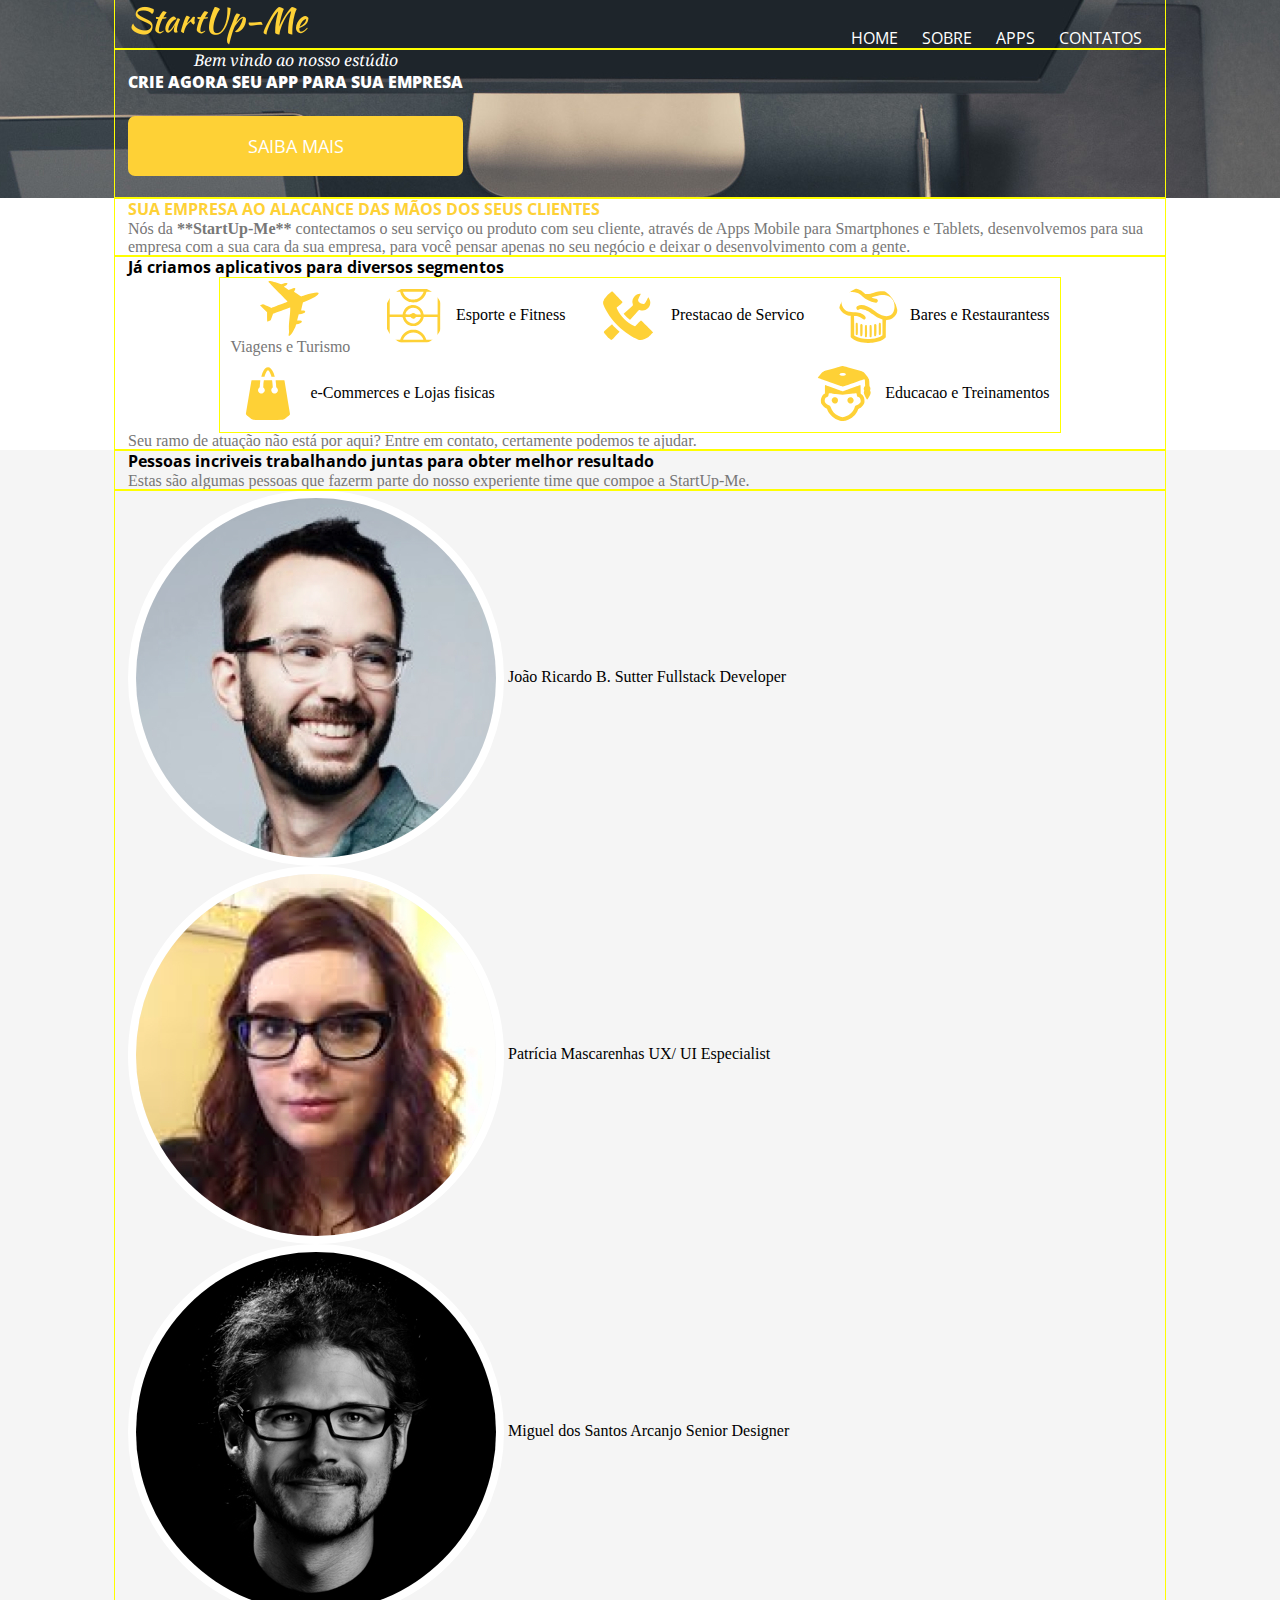
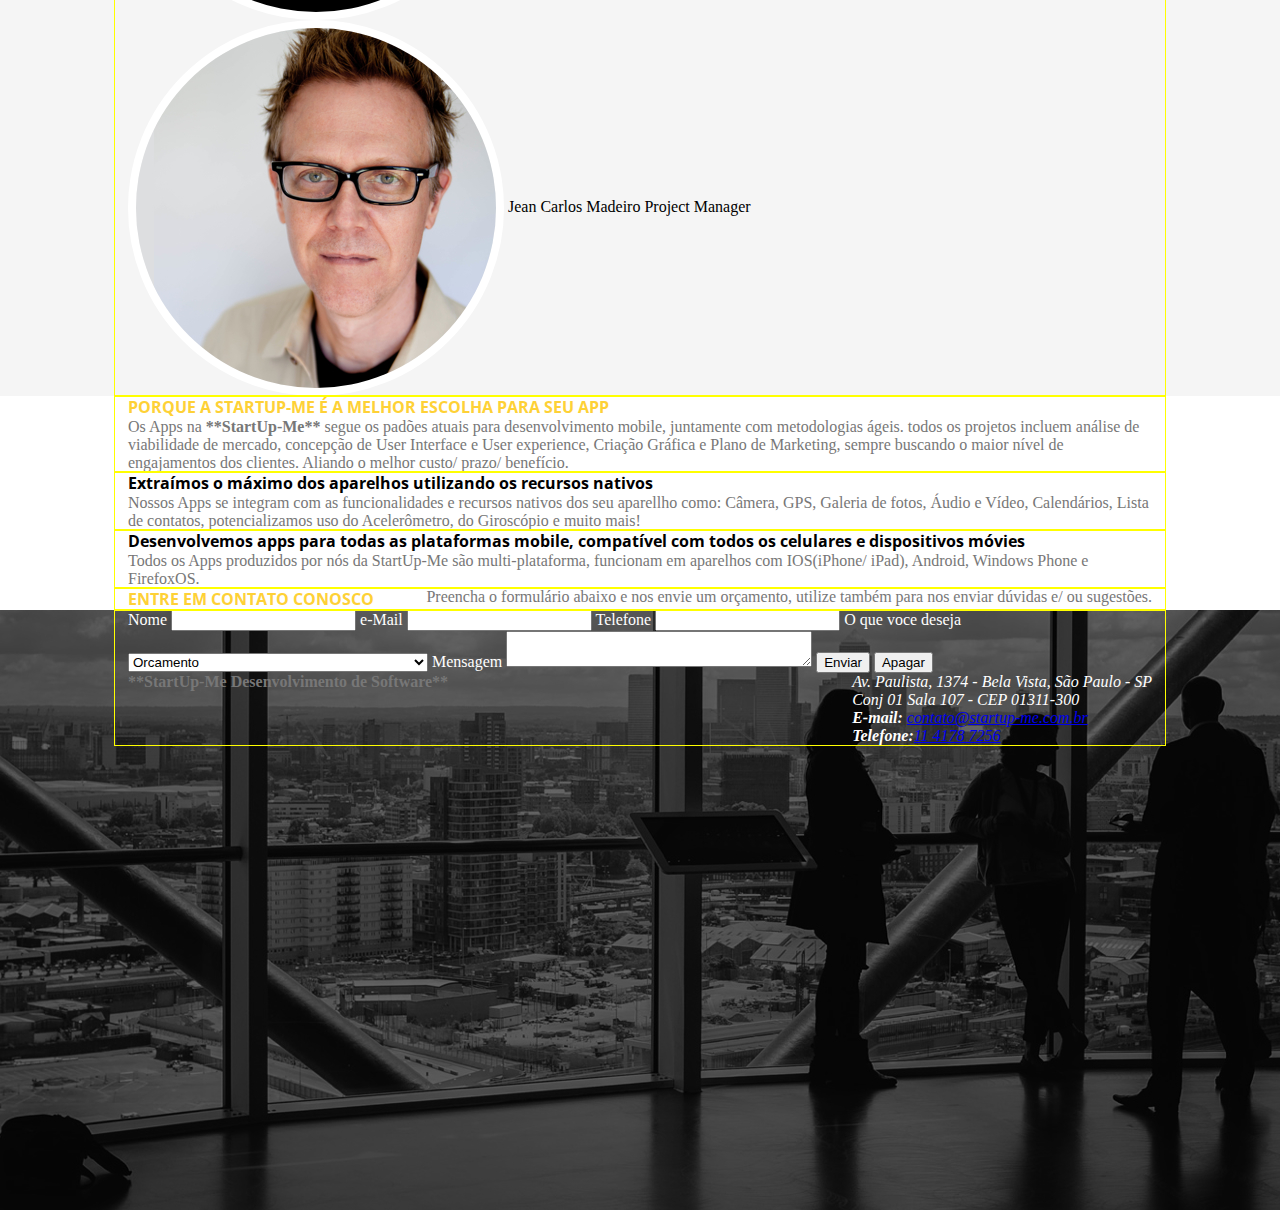
<file: index.html>
<!doctype html>
<html lang="pt-br">
<head>
	<meta charset="UTF-8">
	<title>StartUp-Me</title>
	<meta name="viewport" content="width=device-width, initial-scale=1.0"> <!--  para poder ajustar o tamanho no mobile -->
	<link rel="stylesheet" href="css/reset.css">
	<link rel="stylesheet" href="css/grid.css">
	<link rel="stylesheet" href="css/style.css">
	<link href="https://fonts.googleapis.com/css?family=Droid+Serif:400,400i|Open+Sans:600,700,800" rel="stylesheet">
</head>

<body>
	<header>
		<nav class="container">
		<!-- 	<div class="col-2">COL 2</div>
			<div class="col-2">COL 2</div>
			<div class="col-2">COL 2</div>	
			<div class="col-2">COL 2</div>
			<div class="col-2">COL 2</div>
			<div class="col-2">COL 2</div>-->	

		<!-- div class="container" id="inicial" -->	
			<div class="col-3 logo" >     
					<img src="images/startup-me_logo.png"  alt="startup-me_logo">
			</div><!-- /logo -->
			<div class="col-5 menu">
				<ul>
				<li><a href="">Home</a></li>
				<li><a href="">Sobre</a></li>
				<li><a href="">Apps</a></li>
				<li><a href="">Contatos</a></li>
				</ul>
			</div><!-- /menu -->
		</nav>
		<div class="container" >
			<div class= "col-12">
 				<span>Bem vindo ao nosso estúdio</span>
				<h1>Crie agora seu app para sua empresa</h1>

				<a class="button"  href="#saiba-mais">Saiba mais</a>	

			</div>
		</div><!-- /container -->	 
	</header>

	<section>
		<div class="container">
			<h2>Sua empresa ao alacance das mãos dos seus clientes</h2>
			<p>Nós da <strong>**StartUp-Me**</strong> contectamos o seu serviço ou produto com seu cliente, através de Apps Mobile para Smartphones e Tablets, desenvolvemos para sua empresa com a sua cara da sua empresa, para você pensar apenas no seu negócio e deixar o desenvolvimento com a gente.</p>
		</div><!-- /container -->		
		<article>
			<div class="container">
				<h3>Já criamos aplicativos para diversos segmentos</h3>

				<div class="container">
						<div class="col-2 app-icon">
							<img src="images/airplane.svg" alt="xxx">	
							<p>Viagens e Turismo</p>
						</div>
						
						<div class="col-2 worker">
							<img src="images/field.svg" alt="xxxx">	
							Esporte e Fitness  
						</div>
						<div class="col-2 worker">
							<img src="images/services.svg" alt="xxxx">	
										Prestacao de Servico  
									</div>		
						<div class="col-2 worker">
								<img src="images/chief-hat.svg" alt="xxxx">	
								Bares e Restaurantess 
							</div>

						<div class="col-2 worker">
									<img src="images/bag.svg" alt="xxxx">	
									e-Commerces e Lojas fisicas 
								</div>

						<div class="col-2 worker">
											<img src="images/student.svg" alt="xxxx">	
											Educacao e Treinamentos 
										</div>		

					</div><!-- /container -->	

				<p>Seu ramo de atuação não está por aqui?
				Entre em contato, certamente podemos te ajudar.</p>
			</div>
		</article>
		<article class="workers">
			<div class="container">
				<h3>Pessoas incriveis trabalhando juntas para obter melhor resultado</h3>

				<p>Estas são algumas pessoas que fazerm parte do nosso experiente time que compoe a StartUp-Me.</p>
			</div><!-- /container -->	
		
			<div class="container">
				<div class="col-3 worker">
					<img src="images/joao-ricardo-b-sutter.jpg" alt="Joao Ricardo B. Sutter ">	
					João Ricardo B. Sutter  
					Fullstack Developer	
				</div>
			
				<div class="col-3 worker">
					<img src="images/patricia-mascarenhas.jpg" alt="Patricia Mascarenas">	
					Patrícia Mascarenhas  
					UX/ UI Especialist
				</div>
				
				<div class="col-3 worker">
					<img src="images/miguel-dos-santos-arcanjo.jpg" alt="Miguel dos Santos Arcanjo">	
					Miguel dos Santos Arcanjo  
					Senior Designer	
				</div>
				
				<div class="col-3 worker">
					<img src="images/jean-carlos-madeiro.jpg" alt="Jean Carlos Madeiro">
					Jean Carlos Madeiro  
					Project Manager	
				</div>
			</div><!-- /container -->	 
		</article>
	</section>

	<section>
		<div class="container">
			<h2>Porque a Startup-Me é a melhor escolha para seu app</h2>

			<p>Os Apps na <strong>**StartUp-Me**</strong> segue os padões atuais para desenvolvimento mobile, juntamente com metodologias ágeis. todos os projetos incluem análise de viabilidade de mercado, concepção de User Interface e User experience, Criação Gráfica e Plano de Marketing, sempre buscando o maior nível de engajamentos dos clientes. Aliando o melhor custo/ prazo/ benefício.</p> 

			</div>
		<article>
			<div class="container">
				<h3>Extraímos o máximo dos aparelhos utilizando os recursos nativos</h3>
				<p>Nossos Apps se integram com as funcionalidades e recursos nativos dos seu aparellho como: Câmera, GPS,  Galeria de fotos, Áudio e Vídeo, Calendários, Lista de contatos,  potencializamos uso do Acelerômetro, do Giroscópio e muito mais!</p>
			</div>
		</article>
		<article>
		<div class="container">
			<h3>Desenvolvemos apps para todas as plataformas mobile, compatível com todos os celulares e dispositivos móvies</h3>
			<p>Todos os Apps produzidos por nós da StartUp-Me são multi-plataforma, funcionam em aparelhos com IOS(iPhone/ iPad), Android, Windows Phone e FirefoxOS.</p>
		</div>
	</article>
	</section>

	<section>
		<div class="container">
			<h2>Entre em contato conosco</h2>
			<p>Preencha o formulário abaixo e nos envie um orçamento, utilize também para nos enviar dúvidas e/ ou sugestões.</p>
		</div>

		<article class="formulario">
			<div class="container">
				<form action="">
					<label for="nome">Nome</label>
					<input type="text" id="nome" required>

					<label for="email">e-Mail</label>
					<input type="email" id="email" required>

					<label for="telefone">Telefone</label>
					<input type="phone" id="telefone">

					<label for="desejo">O que voce deseja</label>
						<select id="select" >
							<option value="">Selecione uma opcao</option>
							<option value="orcamento" selected>Orcamento</option>
							<option value="duvida">Duvidas</option>
							<option value="sugestoes">Sugestoes</option>
						</select>	
						
					<label for="mensagem">Mensagem</label>
					<textarea id="mensagem"></textarea>	
					<!-- <input type="submit" value="Enviar" >  -->
					<button type="submit">Enviar</button>
					<button type="reset">Apagar</button>

				</form>

			<p><strong>**StartUp-Me Desenvolvimento de Software**</strong></p>
	
			<address>
				Av. Paulista, 1374 - Bela Vista, São Paulo - SP <br>
				Conj 01 Sala 107 - CEP 01311-300  <br>
				<strong>E-mail: </strong><a href="mailto:contato@startup-me.com.br">contato@startup-me.com.br</a> <br>
				<strong>Telefone:</strong><a href="callto:11 4178 7256">11 4178 7256</a>
			</address>
			</div>
		</article>

	</section>

	</body> 
</html>
</file>
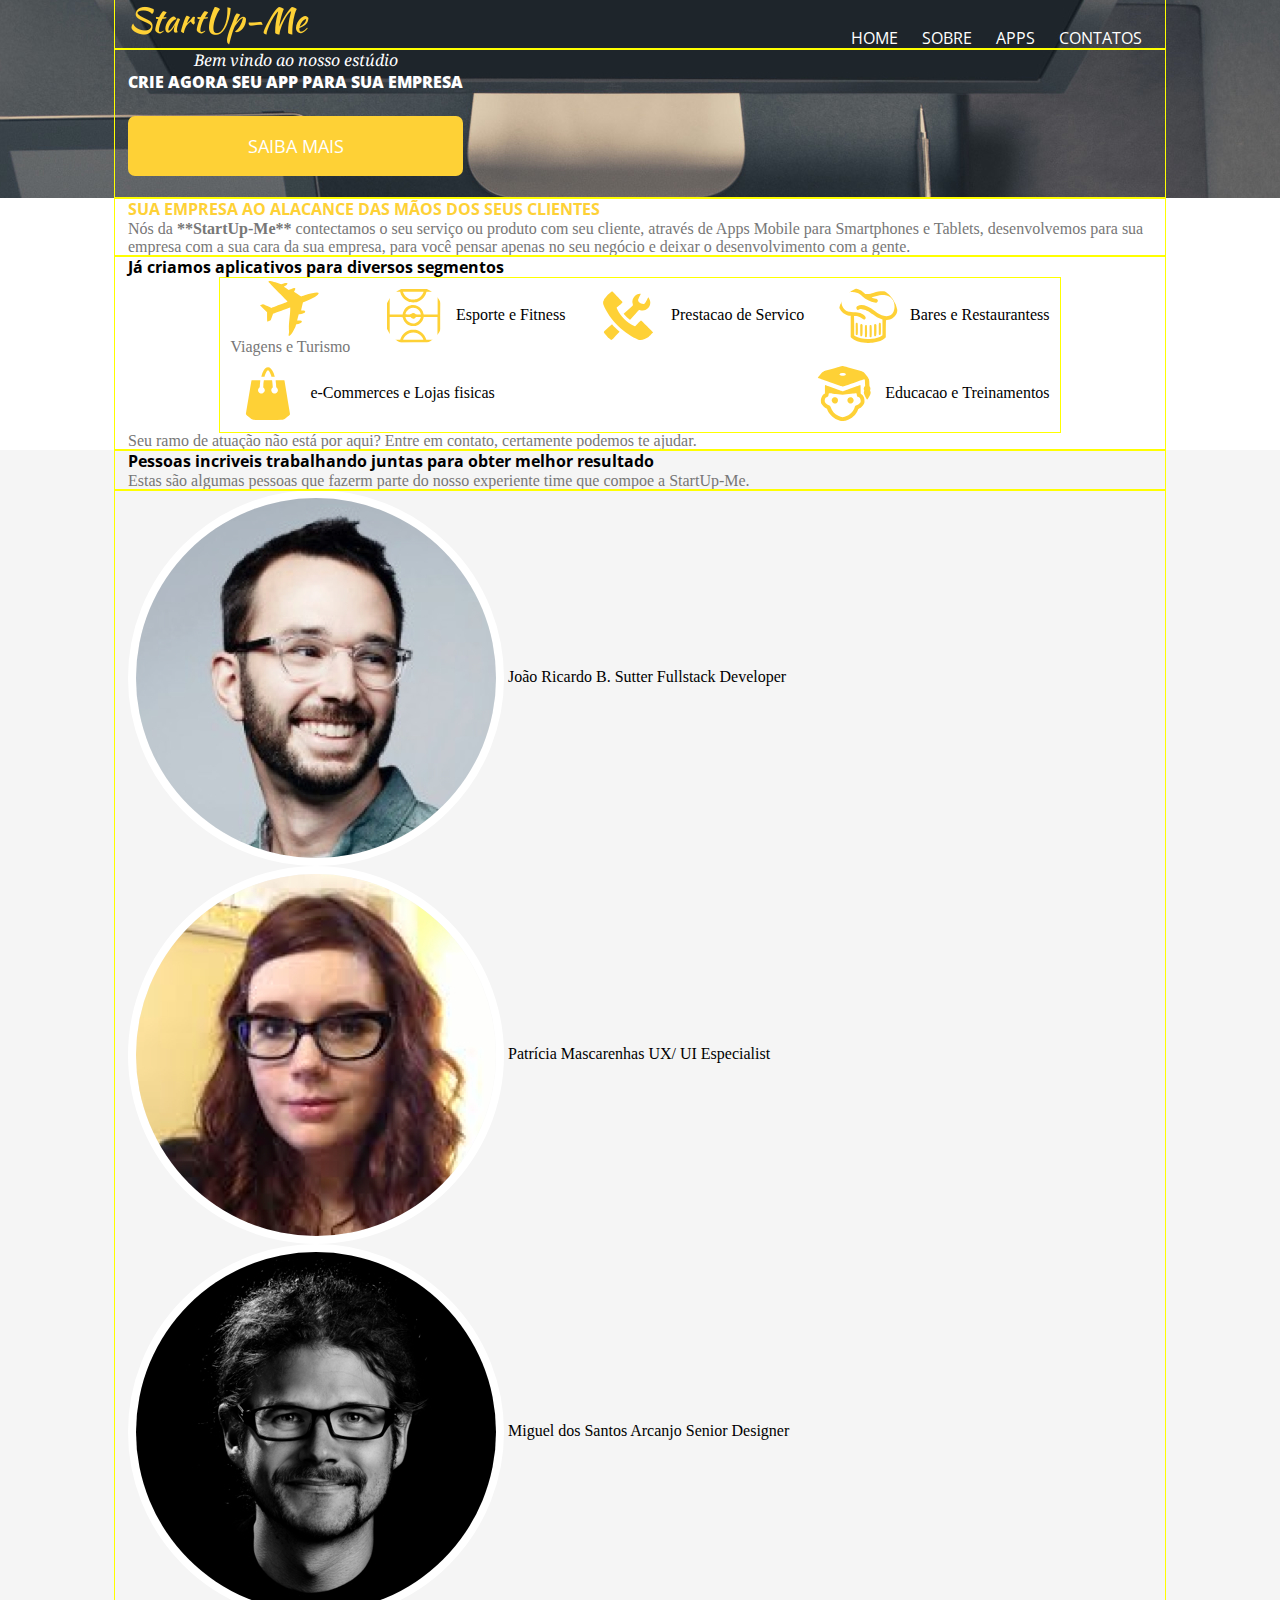
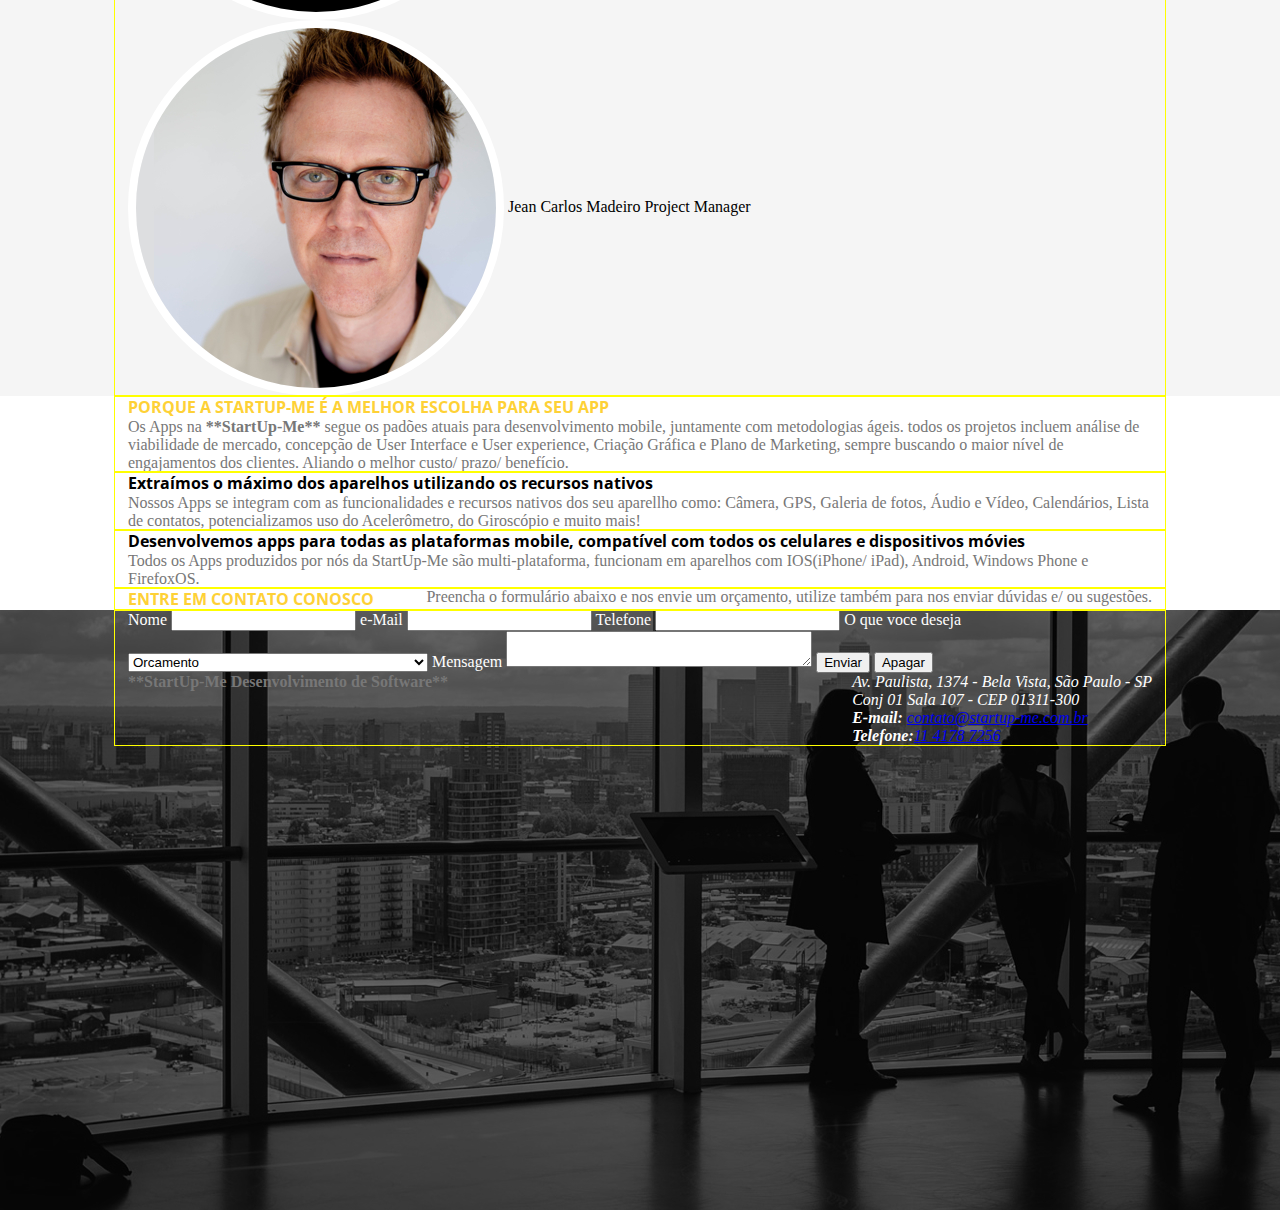
<file: index - 20171117.html>
<!doctype html>
<html lang="pt-br">
<head>
	<meta charset="UTF-8">
	<title>StartUp-Me</title>
	<meta name="viewport" content="width=device-width, initial-scale=1.0"> <!--  para poder ajustar o tamanho no mobile -->
	<link rel="stylesheet" href="css/reset.css">
	<link rel="stylesheet" href="css/grid.css">
	<link rel="stylesheet" href="css/style.css">
	<link href="https://fonts.googleapis.com/css?family=Droid+Serif:400,400i|Open+Sans:600,700,800" rel="stylesheet">
</head>

<body>
	<header>
		<nav class="container">
		<!-- 	<div class="col-2">COL 2</div>
			<div class="col-2">COL 2</div>
			<div class="col-2">COL 2</div>	
			<div class="col-2">COL 2</div>
			<div class="col-2">COL 2</div>
			<div class="col-2">COL 2</div>-->	

		<!-- div class="container" id="inicial" -->	
			<div class="col-3 logo" >     
					<img src="images/startup-me_logo.png"  alt="startup-me_logo">
			</div><!-- /logo -->
			<div class="col-5 menu">
				<ul>
				<li><a href="">Home</a></li>
				<li><a href="">Sobre</a></li>
				<li><a href="">Apps</a></li>
				<li><a href="">Contatos</a></li>
				</ul>
			</div><!-- /menu -->
		</nav>
		<div class="container" >
			<div class= "col-12">
 				<span>Bem vindo ao nosso estúdio</span>
				<h1>Crie agora seu app para sua empresa</h1>

				<a class="button"  href="#saiba-mais">Saiba mais</a>	

			</div>
		</div><!-- /container -->	 
	</header>

	<section>
		<div class="container">
			<h2>Sua empresa ao alacance das mãos dos seus clientes</h2>
			<p>Nós da <strong>**StartUp-Me**</strong> contectamos o seu serviço ou produto com seu cliente, através de Apps Mobile para Smartphones e Tablets, desenvolvemos para sua empresa com a sua cara da sua empresa, para você pensar apenas no seu negócio e deixar o desenvolvimento com a gente.</p>
		</div><!-- /container -->		
		<article>
			<div class="container">
				<h3>Já criamos aplicativos para diversos segmentos</h3>

				<div class="container">
						<div class="col-2 app-icon">
							<img src="images/airplane.svg" alt="xxx">	
							<p>Viagens e Turismo</p>
						</div>
						
						<div class="col-2 worker">
							<img src="images/field.svg" alt="xxxx">	
							Esporte e Fitness  
						</div>
						<div class="col-2 worker">
							<img src="images/services.svg" alt="xxxx">	
										Prestacao de Servico  
									</div>		
						<div class="col-2 worker">
								<img src="images/chief-hat.svg" alt="xxxx">	
								Bares e Restaurantess 
							</div>

						<div class="col-2 worker">
									<img src="images/bag.svg" alt="xxxx">	
									e-Commerces e Lojas fisicas 
								</div>

						<div class="col-2 worker">
											<img src="images/student.svg" alt="xxxx">	
											Educacao e Treinamentos 
										</div>		

					</div><!-- /container -->	

				<p>Seu ramo de atuação não está por aqui?
				Entre em contato, certamente podemos te ajudar.</p>
			</div>
		</article>
		<article class="workers">
			<div class="container">
				<h3>Pessoas incriveis trabalhando juntas para obter melhor resultado</h3>

				<p>Estas são algumas pessoas que fazerm parte do nosso experiente time que compoe a StartUp-Me.</p>
			</div><!-- /container -->	
		
			<div class="container">
				<div class="col-3 worker">
					<img src="images/joao-ricardo-b-sutter.jpg" alt="Joao Ricardo B. Sutter ">	
					João Ricardo B. Sutter  
					Fullstack Developer	
				</div>
			
				<div class="col-3 worker">
					<img src="images/patricia-mascarenhas.jpg" alt="Patricia Mascarenas">	
					Patrícia Mascarenhas  
					UX/ UI Especialist
				</div>
				
				<div class="col-3 worker">
					<img src="images/miguel-dos-santos-arcanjo.jpg" alt="Miguel dos Santos Arcanjo">	
					Miguel dos Santos Arcanjo  
					Senior Designer	
				</div>
				
				<div class="col-3 worker">
					<img src="images/jean-carlos-madeiro.jpg" alt="Jean Carlos Madeiro">
					Jean Carlos Madeiro  
					Project Manager	
				</div>
			</div><!-- /container -->	 
		</article>
	</section>

	<section>
		<div class="container">
			<h2>Porque a Startup-Me é a melhor escolha para seu app</h2>

			<p>Os Apps na <strong>**StartUp-Me**</strong> segue os padões atuais para desenvolvimento mobile, juntamente com metodologias ágeis. todos os projetos incluem análise de viabilidade de mercado, concepção de User Interface e User experience, Criação Gráfica e Plano de Marketing, sempre buscando o maior nível de engajamentos dos clientes. Aliando o melhor custo/ prazo/ benefício.</p> 

			</div>
		<article>
			<div class="container">
				<h3>Extraímos o máximo dos aparelhos utilizando os recursos nativos</h3>
				<p>Nossos Apps se integram com as funcionalidades e recursos nativos dos seu aparellho como: Câmera, GPS,  Galeria de fotos, Áudio e Vídeo, Calendários, Lista de contatos,  potencializamos uso do Acelerômetro, do Giroscópio e muito mais!</p>
			</div>
		</article>
		<article>
		<div class="container">
			<h3>Desenvolvemos apps para todas as plataformas mobile, compatível com todos os celulares e dispositivos móvies</h3>
			<p>Todos os Apps produzidos por nós da StartUp-Me são multi-plataforma, funcionam em aparelhos com IOS(iPhone/ iPad), Android, Windows Phone e FirefoxOS.</p>
		</div>
	</article>
	</section>

	<section>
		<div class="container">
			<h2>Entre em contato conosco</h2>
			<p>Preencha o formulário abaixo e nos envie um orçamento, utilize também para nos enviar dúvidas e/ ou sugestões.</p>
		</div>

		<article class="formulario">
			<div class="container">
				<form action="">
					<label for="nome">Nome</label>
					<input type="text" id="nome" required>

					<label for="email">e-Mail</label>
					<input type="email" id="email" required>

					<label for="telefone">Telefone</label>
					<input type="phone" id="telefone">

					<label for="desejo">O que voce deseja</label>
						<select id="select" >
							<option value="">Selecione uma opcao</option>
							<option value="orcamento" selected>Orcamento</option>
							<option value="duvida">Duvidas</option>
							<option value="sugestoes">Sugestoes</option>
						</select>	
						
					<label for="mensagem">Mensagem</label>
					<textarea id="mensagem"></textarea>	
					<!-- <input type="submit" value="Enviar" >  -->
					<button type="submit">Enviar</button>
					<button type="reset">Apagar</button>

				</form>

			<p><strong>**StartUp-Me Desenvolvimento de Software**</strong></p>
	
			<address>
				Av. Paulista, 1374 - Bela Vista, São Paulo - SP <br>
				Conj 01 Sala 107 - CEP 01311-300  <br>
				<strong>E-mail: </strong><a href="mailto:contato@startup-me.com.br">contato@startup-me.com.br</a> <br>
				<strong>Telefone:</strong><a href="callto:11 4178 7256">11 4178 7256</a>
			</address>
			</div>
		</article>

	</section>

	</body>
</html>
</file>
<file: css/grid.css>
.container {
        display: flex;
        flex-wrap: wrap; 
        justify-content: space-between;
       /* padding: 0 10px; */
        padding: 0 1.041666%;
        /* width: 960px; */
        width: 80%;
        margin: 0 auto;
        outline: thin solid yellow;
        
    }
  
 @media (max-width: 375px) {
    .container { width: 90%; }
     .col-1,
     .col-2,
     .col-3,
     .col-4,
     .col-5,
     .col-6,
     .col-7,
     .col-8,
     .col-9,
     .col-10,
     .col-11,
     .col-12, {width: 100%}
 }  


 @media (min-width: 376px) and (max-width: 1024px) { 
      .col-1,
    .col-2,
    .col-3,
    .col-4,
    .col-5,
    .col-6,
    .col-7,
    .col-8,
    .col-9,
    .col-10,
    .col-11,
    .col-12, {width: 50%}
 }    


 @media (min-width: 1300px) { 
    .col-1 {
            /* width: 60px; */
            /* 60px / 960px * 100 */
            width: 6.25%;
            outline: thin solid red;
        } 

    .col-2 {
            /* width: 140px; */
            width: 14.583333%;
            outline: thin solid red;
        }
    .col-3 {
        /* width: 220px; */
            width:  22.916666%;
            outline: thin solid red;
        } 

    .col-4 {
        /* width: 300px; */
        width: 31.25%;
            outline: thin solid red;
        } 

    .col-5 {
        /* width: 380px; */
        width:  39.583333%
        outline: thin solid red;
        } 

    .col-6 {
        /* width: 460px; */
        width:  47.916666%;
            outline: thin solid red;
        }    
    
    .col-7 {
            /* width: 540px; */
            width: 56.25%;
            outline: thin solid red;
        } 

    .col-8 {
        /*  width: 620px; */
        width: 64,583333%;
            outline: thin solid red;
        }
    .col-9 {
        /* width: 700px; */
        width: 72.916666%;
            outline: thin solid red;
        } 

    .col-10 {
            /* width: 780px; */
            width: 81.25%;
            outline: thin solid red;
        } 

    .col-11 {
            /* width: 860px; */
            width: 89.583333%;
            outline: thin solid red;
        } 

    .col-12 {
            /* width: 940px; */
            width: 97.916666%;
            outline: thin solid red;
        }    

}
</file>
<file: css/style.css>
/* Divv*/
 :root {
     --amarelo: rgb(254,209,54);
     --branco: rgb(255,255,255);
     --preto: rgb(0,0,0);
     --cinza: rgb(119,119,119);
     --cinza-claro: rgb(245,245,245);
     --amarelo-escuro: rgb(230,179,1);
 }

 {

  -webkit-box-sizing:   border-box;   /* chrome / safari */
  -moz-box-sizing: border-box;    /*  firefox */
  -ms-box-sizing: border-box;  /* IE 8 */
  -o-box-sizing: border-box;     /* Opera */
  box-sizing: border-box;
}

body {
    font-size: 16px;
}

img {
    max-width: 100%;  /* a imagem nunca mais ira ultrapassar o tamnho da tela */
}

header {
    background-image: url('../images/bg-header.jpg'); 
    /* height: 1200px; */
    background-repeat: no-repeat;
    background-position: top;
   /*text-align: center;*/
    color: #FFF;
}

/*  font-family: 'Open Sans', sans-serif;
    font-family: 'Droid Serif', serif;       */
   
header span,
header h1 {
    display: block;
    text-align: center;
}

header span {
    font-family: 'Droid Serif', Times, 'Times New Roman', serif; 
    font-style: italic;
    /*  font-size: 33px;  */
    /* 33/16 */
   /*  font-size: 2.0625em; */
}
header h1 {
    font-family: 'Open Sans', Helvetica, Arial, sans-serif;
    font-weight: 800;
    /* font-size: 66px; */
    /*  font-size: 16px; */
    /* 66/16     tamanho/contexto   web design responsivel */
    /*  em - utilizar para fontes   e  % para bloco*/
  /*  font-size: 4.125em; */  /* medida relativa */
    text-transform: uppercase;
}

nav a {
    /*  color: #FFF; */
    color: var(--banco);
    text-decoration: none; /* retira o sublinhado*/
    text-transform: uppercase; /* transforma em letra maiscula*/
}
/* Hover - quando passamos o cursor em cima do link */
nav a:hover {
    color: var(--amarelo);
    text-decoration: underline;
    font-size: 20px;
}

h2, h3 {
    font-family: 'Open Sans', Helvetica, Arial, sans-serif;
    font-weight: 700;
    text-align: center;
}
h2 {
   /* font-family: 'Open Sans', Helvetica, Arial, sans-serif;
    font-weight: 700;
    text-align: center;  */
    text-transform: uppercase;
    /* color: rgb(254,209,54) */
    color: var(--amarelo); 
}
h3 {
   /* font-family: 'Open Sans', Helvetica, Arial, sans-serif;
    font-weight: 700;
    text-align: center; */
    /* color: rgb(254,209,54) */
    color: var(--preto); 
}

p {
    color: var(--cinza); 
}


nav {
    position: relative;
   /* display: flex;
    flex-direction: row-reverse; /* mobile- pode rolar o menu para a direira */
}

/* @media (min-width: 900px) {
    nav { flex-direction: row; }
} */

.workers {
    background-color: var(--cinza-claro);
}


.worker {
  /*  width: 80%; */
    
}

.app-icon {
   text-align: center;
      
  }
  
.worker img {
    border: 8px solid var(--branco);
    border-radius: 80%;  
}

.formulario {
    background-image: url('../images/bg-footer.jpg');
    /* height: 1200px; */
    background-repeat: no-repeat;
    background-position: top;
    height: 600px;
   /*text-align: center;*/
    color: #FFF;
}

input [type="text"],
input [type="email"], 
select,
textarea  { 
    width: 300px;
}

.bloco {
    display: inline-block;
    vertical-align: top; 
    width: 48%;
 } 

.logo { 
  /*  flex-grow: 2;  */
    text-align: center;
}

.logo img {
    width: 185px;
} 

.menu {
    /* text-align: right; */
    align-self: flex-end; 
    /* modo antigo ---   line-height:  49px; */
  /*  flex-grow: 1; */
   /*  position: absolute;
    left: -200%; */
}
.menu li {
    display: inline;
    padding-right: 0.625em;  /* 10px /16px*/
    padding-left: 0.625em;
    font-family: 'Open Sans', Arial, Helvetica, Arial, sans-serif ;
}

.button {
    display: block;
    text-align: center;
   /* margin: 0.625em 0; */
    margin-top:  calc(0.625em * 2);   /* ou margin-top: 1.250em   */

    padding: 1em  1.250em;
    margin-bottom:  calc(0.625em * 2);
    border-radius: 7px;
    color: var(--branco);
    background-color: var(--amarelo);
    text-transform: uppercase;
    text-decoration: none;
    font-size: 1.125em;
    font-family: 'Open Sans', Helvetica, Arial, sans-serif;
    transition: background-color 0.4s ease-in-out 0s;
    /* trasicao:  propriedade   duracao  tipo  inicio  */
}

.button:hover{
    background-color: var(--amarelo-escuro);
}

@media (max-width: 375px)  {
    header {
        background-size: cover;
        height: 100%;
        padding: 0.625em 0;
    }
    header span {
        display: block;
        padding: 0.625em;
        font-size: 2.0625em; 
        text-align: center;
    }
    header h1 {
        font-size: 3.125em;  
    }
    .logo {
        margin-bottom: 0.625em;
    }
    .menu {
        text-align: center;
    }
}

/* section { outline: nedium solid blue; }
   article { outline: medium dotted green; }
*/


/* id - So pode conter 1 Id por pagina;   ou varios Id  por panina com nome unico  
        #nome { 
            propriedade: valor;  }
*/
/* Class  - Classe  (reaproveitamento 
        .nome  {
            propriedade: valor;
        }    
*/

 /* img { 
    width: 185px;
    display: inline-block;
    outline: thin solid darkblue; 

} */
/* ul{
    outline: thin solid tomato;
    display: inline-block;
    vertical-align: top; 
    margin-top: 0;
    margin-right: 0; 
    margin-bottom: 0;
    margin-left: 300px;

    padding-top: 0;
    padding-right: 0;
    padding-bottom: 0;
    padding-left: 0;
}  */

/* li{
    display: inline;
    padding-right: 10px;
    padding-left: 10px;
}  */
</file>
